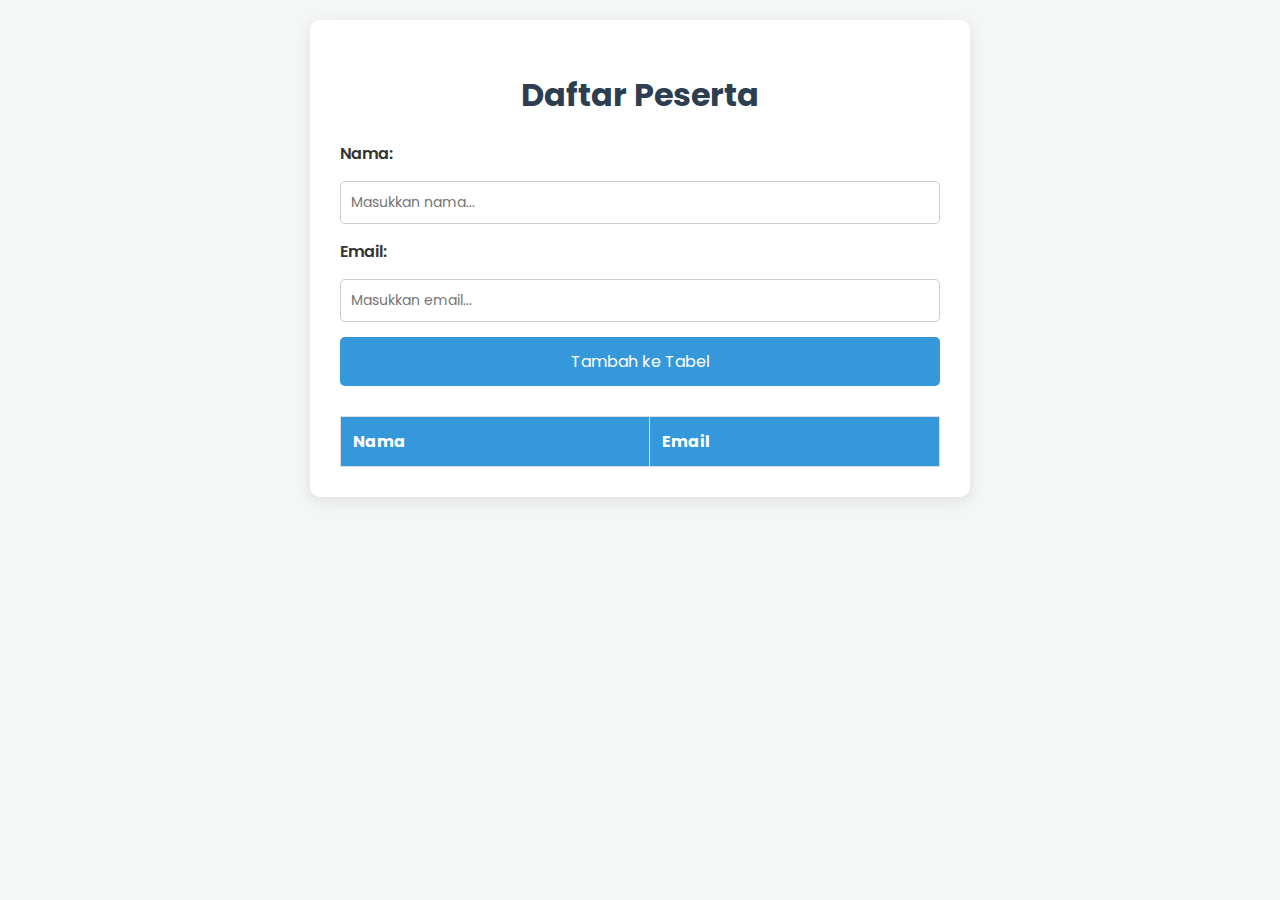
<file: tutorial-result.html>
<!DOCTYPE html>
<html lang="id">
<head>
  <meta charset="UTF-8">
  <title>Form ke Tabel</title>
  <link rel="preconnect" href="https://fonts.googleapis.com">
  <link rel="preconnect" href="https://fonts.gstatic.com" crossorigin>
  <link href="https://fonts.googleapis.com/css2?family=Poppins:wght@400;600&display=swap" rel="stylesheet">
  <style>
    body {
      font-family: 'Poppins', sans-serif;
      background-color: #f4f7f6;
      color: #333;
      padding: 20px;
      margin: 0;
    }
    .container {
      max-width: 600px;
      margin: auto;
      background: white;
      padding: 30px;
      border-radius: 10px;
      box-shadow: 0 4px 15px rgba(0,0,0,0.1);
    }
    h1 { text-align: center; color: #2c3e50; }
    form { display: flex; flex-direction: column; gap: 15px; margin-bottom: 30px; }
    label { font-weight: 600; }
    input { padding: 10px; border: 1px solid #ccc; border-radius: 5px; font-family: 'Poppins', sans-serif; font-size: 14px; }
    button { padding: 12px; background: #3498db; color: white; border: none; border-radius: 5px; cursor: pointer; font-family: 'Poppins', sans-serif; font-size: 16px; transition: background-color 0.2s; }
    button:hover { background: #2980b9; }
    table { width: 100%; border-collapse: collapse; margin-top: 20px; }
    th, td { padding: 12px; border: 1px solid #ddd; text-align: left; }
    thead { background-color: #3498db; color: white; }
    tbody tr:nth-child(even) { background-color: #f2f2f2; }
  </style>
</head>
<body>
  
  <div class="container">
    <h1>Daftar Peserta</h1>
    <form id="form-peserta">
      <label for="nama">Nama:</label>
      <input type="text" id="nama" placeholder="Masukkan nama..." required>
      
      <label for="email">Email:</label>
      <input type="email" id="email" placeholder="Masukkan email..." required>
      
      <button type="submit">Tambah ke Tabel</button>
    </form>
    
    <table>
      <thead>
        <tr>
          <th>Nama</th>
          <th>Email</th>
        </tr>
      </thead>
      <tbody id="data-tabel">
        </tbody>
    </table>
  </div>
  
  <script>
    const form = document.getElementById('form-peserta');
    const inputNama = document.getElementById('nama');
    const inputEmail = document.getElementById('email');
    const tabelBody = document.getElementById('data-tabel');

    form.addEventListener('submit', function(event) {
      event.preventDefault();

      const nama = inputNama.value;
      const email = inputEmail.value;

      const barisBaru = document.createElement('tr');
      const selNama = document.createElement('td');
      const selEmail = document.createElement('td');

      selNama.textContent = nama;
      selEmail.textContent = email;

      barisBaru.appendChild(selNama);
      barisBaru.appendChild(selEmail);

      tabelBody.appendChild(barisBaru);

      form.reset();
    });
  </script>

</body>
</html>
</file>
